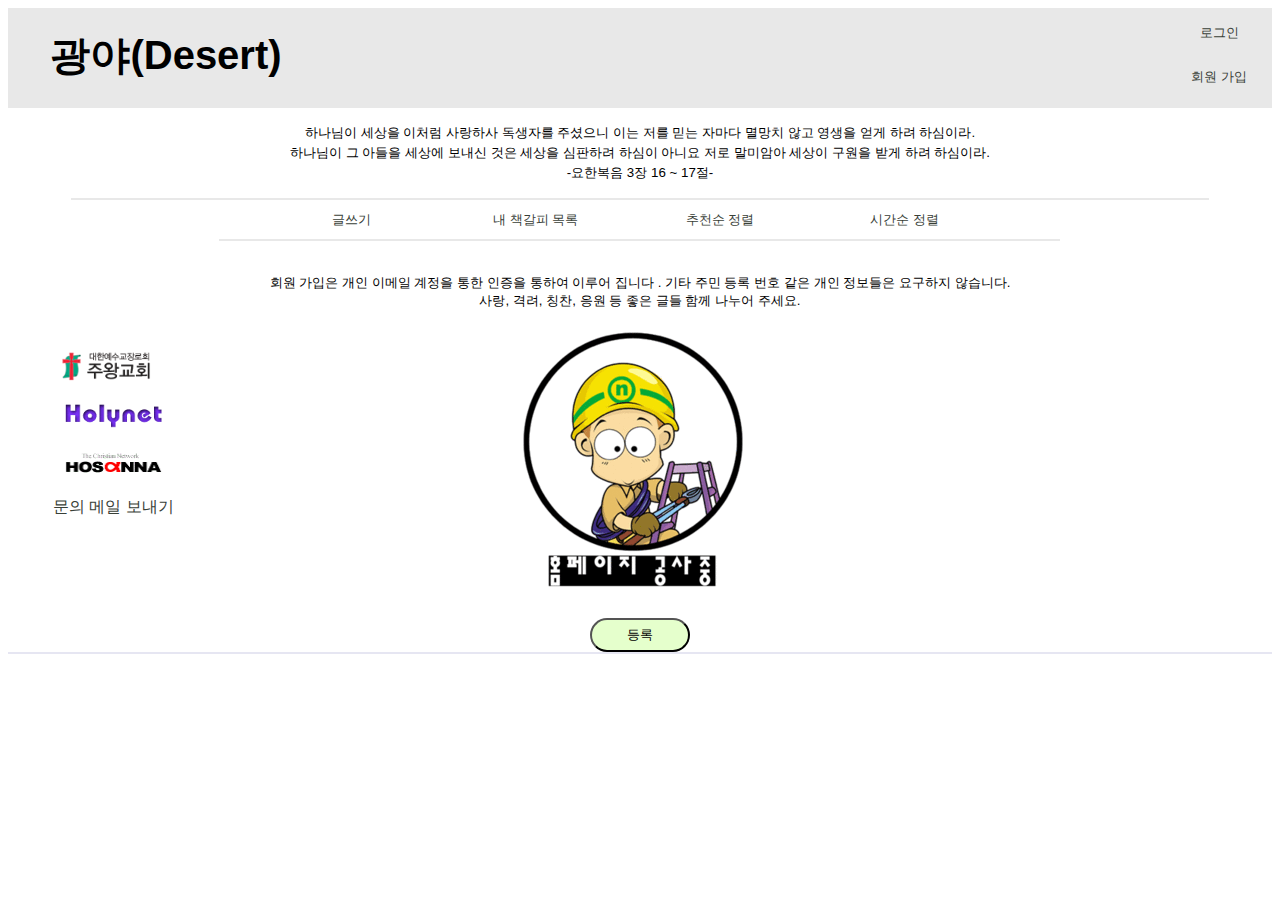
<file: main.html>
<!DOCTYPE html>
<html>
<head>
	<meta name="viewport" content="width=device-width, initial-scale=1.0" charset="euc-kr">
	<title>����</title>
	<link rel="stylesheet" href="css/basicstyle.css">
	<link rel="stylesheet" href="css/layout.css">
	<link rel="stylesheet" href="css/menustyle.css">
</head>
<script>
    // Get the modal
    var modal = document.getElementById('LoginDiv');

    // When the user clicks anywhere outside of the modal, close it
    window.onclick = function(event) {
        if (event.target == modal) {
            modal.style.display = "none";
        }
    }
</script>
<body>
	<div class="header">
		<div class="col-3 col-m-3">
			<div class="titlecenter">
                <a style="color:black" href="main.html"><h1>����(Desert)</h1></a>
			</div>
		</div>
		<div class="col-8 col-m-11">
			<p></p>
		</div>
		<div class="col-1 col-m-12">
			<div class="loginicon">
                <button class="LoginbuttonInMain" onclick="document.getElementById('LoginDiv').style.display = 'block'" style="width:auto;"> �α��� </button>
                <a href="#" class="DefaultLink">ȸ�� ����</a>
			</div>	
		</div>
	</div>
    <div id="LoginDiv" class="modal">
        <form class="modal-content animate" action="/Logini_Proc.php" method="post">
            <div class="LogInimgcontainer">
                <h2>�α��� ȭ��</h2>
                <span onclick="document.getElementById('LoginDiv').style.display = 'none'" class="close" title="Close Modal">&times;</span>
                <img src=".\img\beautiful-skies-eternity.jpg" alt="Avatar" class="avatar"> <br/>
                �ϳ����� ������ ��ó�� ����ϻ� �����ڸ� �ּ����� �̴� ���� �ϴ� �ڸ��� ���ġ �ʰ� ������ ��� �Ϸ� �Ͻ��̶�. <br>
                �ϳ����� �� �Ƶ��� ���� ������ ���� ������ �����Ϸ� �Ͻ��� �ƴϿ� ���� ���̾Ͼ� ������ ������ �ް� �Ϸ� �Ͻ��̶�. <br>
                -���Ѻ��� 3�� 16 ~ 17��-
            </div>
            <div class="LoginFormContainer">
                <label><b>Username</b></label>
                <input type="text" placeholder="Enter Username" name="WildID" required>
                <label><b>Password</b></label>
                <input type="password" placeholder="Enter Password" name="WildPW" required>
                <button type="submit" class="Loginbutton">Login</button>
            </div>
            <div class="LoginFormContainer" style="background-color:#f1f1f1">
                <button type="button" onclick="document.getElementById('LoginDiv').style.display = 'none'" class="LoginCancelbtn">Cancel</button>
                <span class="psw">Forgot <a href="#">password?</a></span>
            </div>
        </form>
    </div>
    <center>
        <div class="hangingboard">
       
                �ϳ����� ������ ��ó�� ����ϻ� �����ڸ� �ּ����� �̴� ���� �ϴ� �ڸ��� ���ġ �ʰ� ������ ��� �Ϸ� �Ͻ��̶�. <br>
                �ϳ����� �� �Ƶ��� ���� ������ ���� ������ �����Ϸ� �Ͻ��� �ƴϿ� ���� ���̾Ͼ� ������ ������ �ް� �Ϸ� �Ͻ��̶�. <br>
                -���Ѻ��� 3�� 16 ~ 17��-

        </div>
	<div class="navclass">
		<div class="col-2 col-m-2">
			<p></p>
		</div>
		<div class="col-8 col-m-10">
            <center>
                <div class="menucenter">
                    <label for="show-menu" class="show-menu">Show Menu</label>
                    <input type="checkbox" id="show-menu" role="button">
                    <ul class="menu-header" id="menuheader">
                        <li><a href="#">�۾���</a></li>
                        <li><a href="#">�� å���� ���</a></li>
                        <li><a href="#">��õ�� ����</a></li>
                        <li><a href="#">�ð��� ����</a></li>
                    </ul>
                </div>
            </center>
		</div>
		<div class="col-2 col-m-12">
			<p></p>
		</div>
	</div>
    <br /><br /><br /><br />
    	<div class="Welcomeboard">
		                    ȸ�� ������ ���� �̸��� ������ ���� ������ ���Ͽ� �̷�� ���ϴ� . ��Ÿ �ֹ� ��� ��ȣ ���� ���� �������� �䱸���� �ʽ��ϴ�. <br/>
		                     ���, �ݷ�, Ī��, ���� �� ���� �۵� �Բ� ������ �ּ���.
		</div>
		<div class="textbody">
			<div class="col-2 col-m-2">
				<div class="bodysidecenter">
	                <br /><br />
	                <div class="siteconnection">
	                    <a href="http://juwang.org/" target="_blank">
	                        <img src=".\img\LordKingChurch.png" alt="�ֿ� ��ȸ" style="width:120px;height:30px">
	                    </a>
	                    <br /><br />
	                    <a href="http://www.holybible.or.kr/" target="_blank">
	                        <img src=".\img\bibl_logo4.gif" alt="Mountain View" style="width:100px;height:25px">
	                    </a>
	                    <br /><br />
	                    <a href="http://www.hosanna.net/" target="_blank">
	                        <img src=".\img\hosanna_logo0.gif" alt="Mountain View" style="width:100px;height:25px">
	                    </a>
	                </div>
	                <br />
	                <div class="adminemail">
	                    <a href="mailto:joel.kim0517@gmail.com?subject=���� �����ڿ���">
	                        	<linkfont> ���� ���� ������</linkfont>
	                    </a>
	                </div>
				</div>
			</div>
			<div class="col-8 col-m-10">
				<div class="bodycenter">
				<br>
				<img src=".\img\UnderConstruction.gif" alt="�� �� ��" style="width:265px;height:268px">
				<br>
				<center>
				<br>
				<!--<table id="showsimplecontenttable" border="1" style="width:90%;font-size:10pt">-->
                    <!--
                <table class="OverviewTable">
					<tr>
						<td class="SimpleInfo" colspan="5" align="center"> "joel" ���� ���� ������ϴ�</td>
					</tr>
					<tr>
						<td class="TitleInOverviewTable" colspan="4">������ ������ �����ϴ�.....................</td>
						<td class="TitleInOverviewTable" align="right">2017.Nov.15</td>
					</tr>
					<tr>
						<td class="SimpleContentInOverviewTable" colspan="5">������ �̷��� ������....................</td>
					</tr>
					<tr align="right">
						<td class="overviewTd20"> <img src=".\img\Smile.JPG" alt="����" style="width:22px;height:23px;">3 </td>
						<td class="overviewTd20"> <img src=".\img\NotAgree.JPG" alt="�����" style="width:22px;height:23px;">1 </td>
						<td class="overviewTd20"> <img src=".\img\Read.JPG" alt="��ȸ" style="width:21px;height:23px;">13</td>
						<td class="overviewTd20"> <img src=".\img\Comment.JPG" alt="���" style="width:21px;height:23px;">2 </td>
                        <td class="overviewTd20"> <img src=".\img\Modify.JPG" alt="�����ϱ�" style="width:21px;height:23px;">�����ϱ� </td>
					</tr>
				</table>
                        -->
                    <input type="button" class="WriteStoryButton" value="���">
				<br>
				</center>
				</div>
			</div>
			<div class="col-2 col-m-12">
				<div class="bodysidecenter">
				</div>
			</div>
		</div>
	</center>
	<div class="footer">
	<div class="col-2 col-m-2"></div>
	<div class="col-8 col-m-10"></div>
	<div class="col-2 col-m-12"></div>
	<!-- 
		<div class="footercenter">
			<H3></H3>
		</div>
 	-->
	</div>
</body>
</html>
</file>
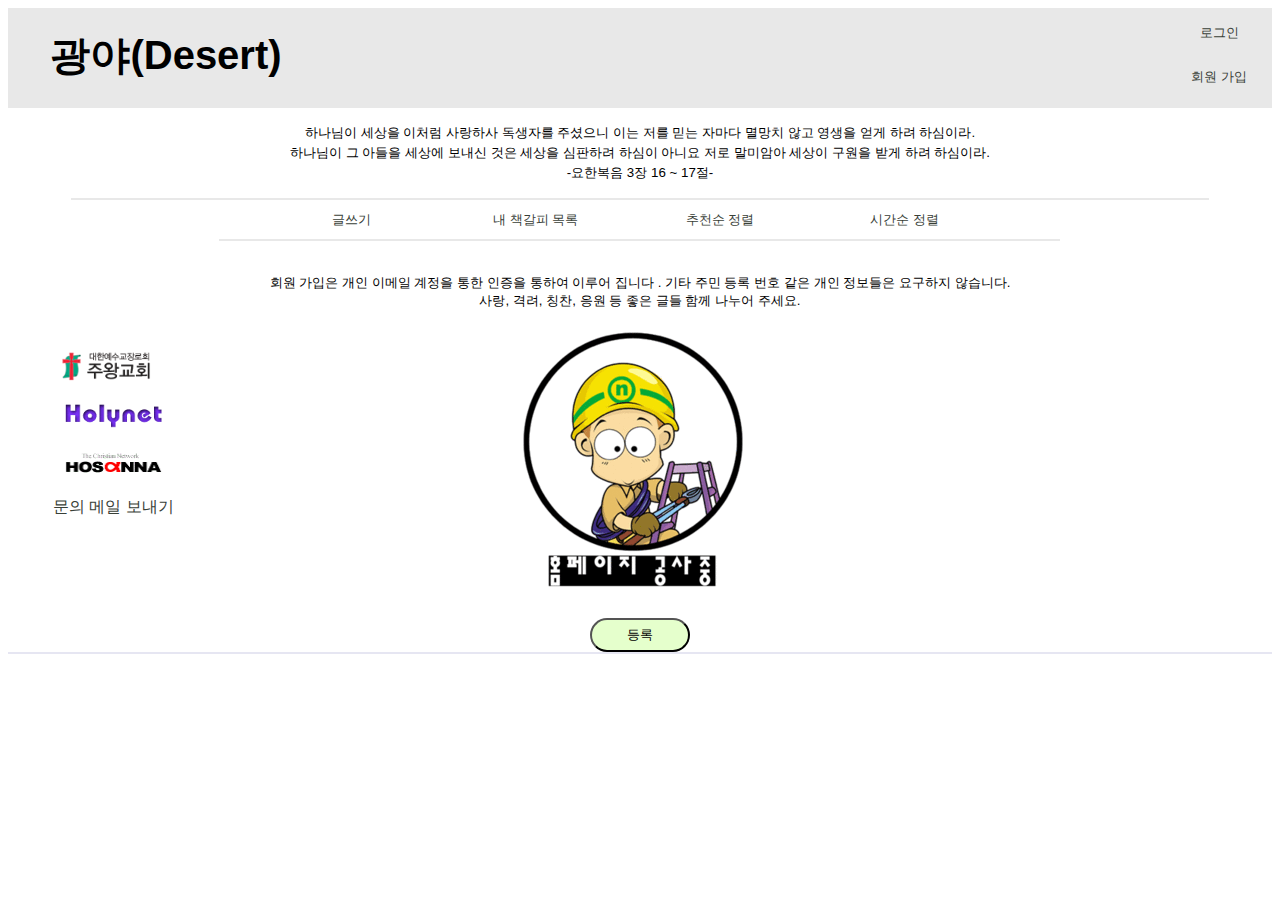
<file: setup-finish.html>
<html>
<head>
<meta http-equiv="content-type" content="text/html; charset=euc-kr">
<title>����</title>
</head>
<body>
<!--
<frameset rows="*,0" border=0>
<frame src="http://www.desert.or.kr/main.php" frameborder=0 scrolling=auto>
</frameset>
-->
<script>location.href = 'main.html';</script>
</body>
</html>
</file>
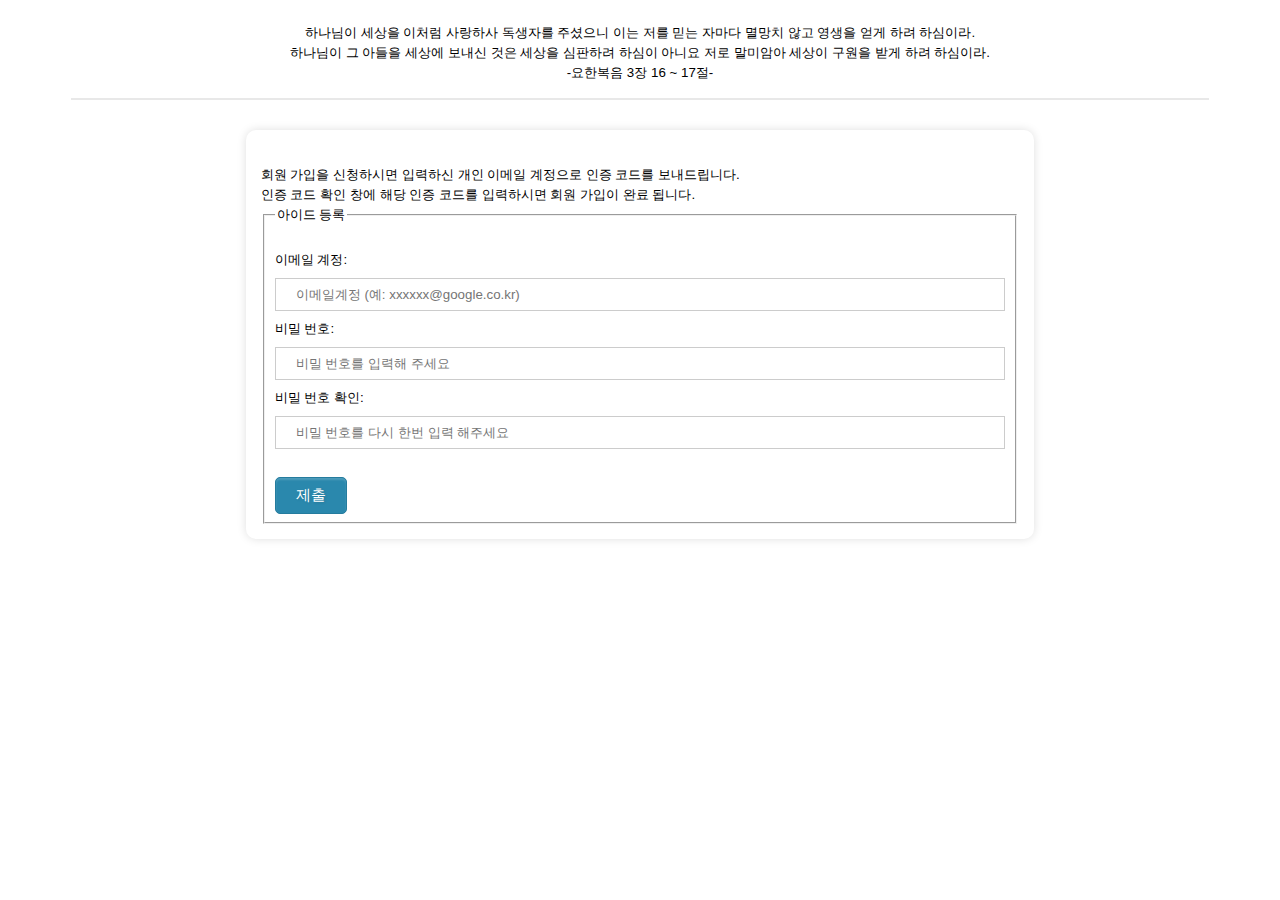
<file: Signin.html>
<!DOCTYPE html>
<html>
<head>
	<meta name="viewport" content="width=device-width, initial-scale=1.0" charset="euc-kr">
	<title>���� ȸ�� ����</title>
	<link rel="stylesheet" href="css/basicstyle.css">
	<link rel="stylesheet" href="css/layout.css">
	<link rel="stylesheet" href="css/menustyle.css">
</head>
<body>
    <center>
        <div class="hangingboard">
            �ϳ����� ������ ��ó�� ����ϻ� �����ڸ� �ּ����� �̴� ���� �ϴ� �ڸ��� ���ġ �ʰ� ������ ��� �Ϸ� �Ͻ��̶�. <br>
            �ϳ����� �� �Ƶ��� ���� ������ ���� ������ �����Ϸ� �Ͻ��� �ƴϿ� ���� ���̾Ͼ� ������ ������ �ް� �Ϸ� �Ͻ��̶�. <br>
            -���Ѻ��� 3�� 16 ~ 17��-
        </div>
    </center>
    <div class="col-2 col-m-2">
        <p></p>
    </div>
    <div class="col-8 col-m-10">
        <div class="signinform">
            <br />
                ȸ�� ������ ��û�Ͻø� �Է��Ͻ� ���� �̸��� �������� ���� �ڵ带 �����帳�ϴ�.<br />
                ���� �ڵ� Ȯ�� â�� �ش� ���� �ڵ带 �Է��Ͻø� ȸ�� ������ �Ϸ� �˴ϴ�. <br />
            <form action="Signin_Proc.php" >
                <fieldset>
                    <legend>���̵� ���</legend> <br />
                    �̸��� ����:<br>
                    <input type="text" name="email" placeholder="�̸��ϰ��� (��: xxxxxx@google.co.kr)" required><br>
                    ��� ��ȣ:<br>
                    <input type="text" name="password" placeholder="��� ��ȣ�� �Է��� �ּ���" required><br>
                    ��� ��ȣ Ȯ��:<br>
                    <input type="text" name="password_confirmation" placeholder="��� ��ȣ�� �ٽ� �ѹ� �Է� ���ּ���" required><br><br>
                    <input type="submit" value="����">
                </fieldset>
            </form>
        </div>
    </div>
    <div class="col-2 col-m-12">
        <p></p>
    </div>
    
</body>
</html>
</file>
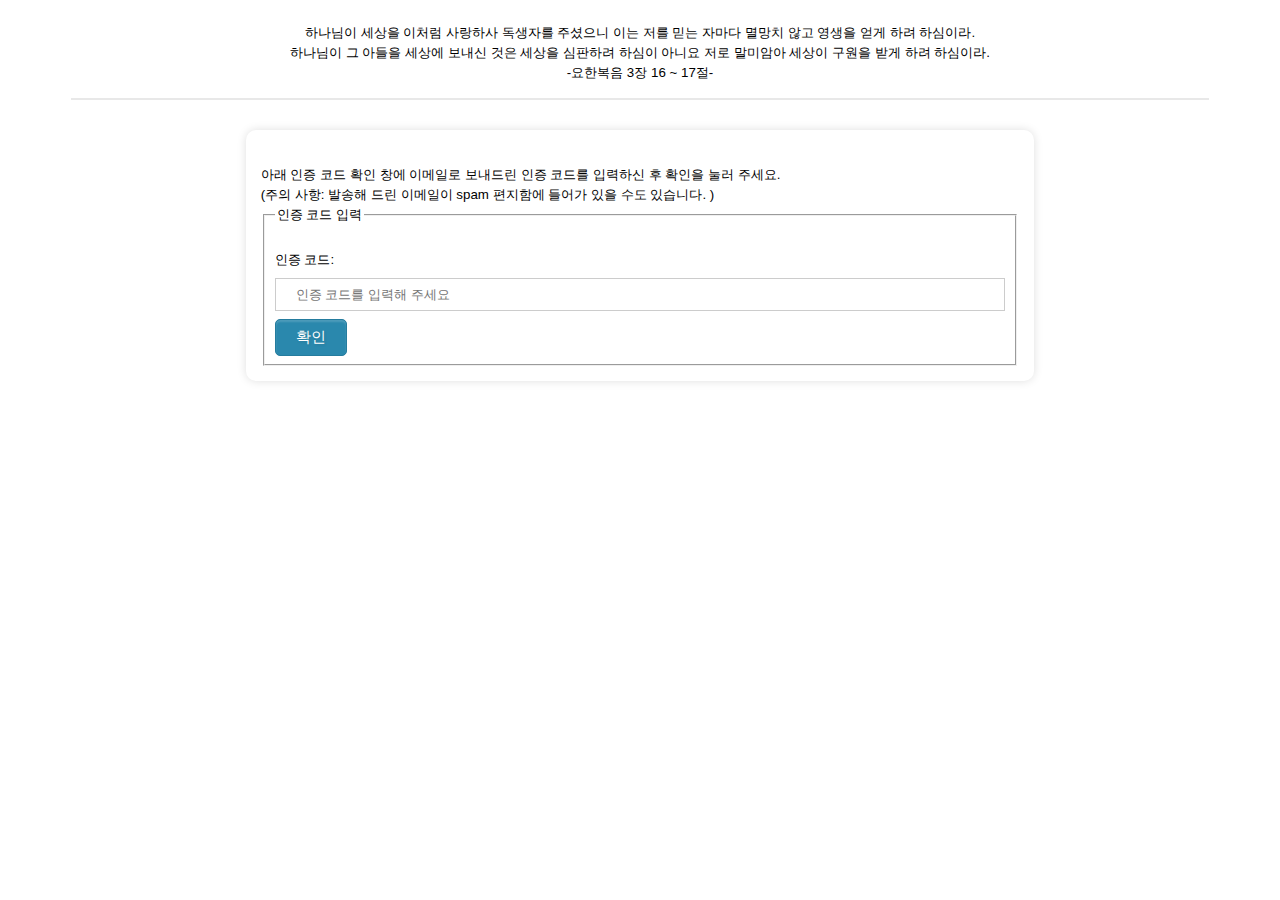
<file: SigninVerification.html>
<!DOCTYPE html>
<html>
<head>
	<meta name="viewport" content="width=device-width, initial-scale=1.0" charset="euc-kr">
	<title>���� ȸ�� ����</title>
	<link rel="stylesheet" href="css/basicstyle.css">
	<link rel="stylesheet" href="css/layout.css">
	<link rel="stylesheet" href="css/menustyle.css">
</head>
<body>
    <center>
        <div class="hangingboard">
            �ϳ����� ������ ��ó�� ����ϻ� �����ڸ� �ּ����� �̴� ���� �ϴ� �ڸ��� ���ġ �ʰ� ������ ��� �Ϸ� �Ͻ��̶�. <br>
            �ϳ����� �� �Ƶ��� ���� ������ ���� ������ �����Ϸ� �Ͻ��� �ƴϿ� ���� ���̾Ͼ� ������ ������ �ް� �Ϸ� �Ͻ��̶�. <br>
            -���Ѻ��� 3�� 16 ~ 17��-
        </div>
    </center>
    <div class="col-2 col-m-2">
        <p></p>
    </div>
    <div class="col-8 col-m-10">
        <div class="signinform">
            <br />
                �Ʒ� ���� �ڵ� Ȯ�� â�� �̸��Ϸ� �����帰 ���� �ڵ带 �Է��Ͻ� �� Ȯ���� ���� �ּ���.<br />
                (���� ����: �߼��� �帰 �̸����� spam �����Կ� �� ���� ���� �ֽ��ϴ�. )
                 <br />
            <form action="SigninVerification_Proc.php" >
                <fieldset>
                    <legend>���� �ڵ� �Է�</legend> <br />
                    ���� �ڵ�:<br>
                    <input type="text" name="VerificationCode" placeholder="���� �ڵ带 �Է��� �ּ���" required><br>
                    <input type="submit" value="Ȯ��">
                </fieldset>
            </form>
        </div>
    </div>
    <div class="col-2 col-m-12">
        <p></p>
    </div>
    
</body>
</html>
</file>
<file: css/basicstyle.css>
html {
    font-family: "Lucida Sans", sans-serif;
    -webkit-text-size-adjust:100%;
    -ms-text-size-adjust:100%
}

h1{
    font-size: 40px;
    font-style:normal;
    /*font-family:Gungsuh;*/
    font-family:Arial;
    font-weight:600;
    margin:.67em 0;
    line-height:1.1;
    margin-top:20px;
    margin-bottom:10px;
}

.companyname {
	position: absolute;
	min-width: 315px;
	padding: 10px 0 10px 10px;
	//padding: 20px 0 10px; /* This is for IE5 & 7*/
	//margin: 8px; /* This is for IE5 & 7.*/
}

.bodysidecenter {
  margin: auto;
  width: 80%;
  /*border: 3px solid black;*/
  padding: 5px;
  text-align: center;
  //width:95%; /* This is for IE5 & 7*/
}

.bodycenter {
  margin: auto;
  width: 100%;
  /*border: 3px solid black;*/
  text-align: center;
  /*min-width: 350px;*/
  min-width: 213px;
  //width:95%; /* This is for IE5 & 7*/
}


.titlecenter {
  margin: auto;
  text-align: center;
  height: 80px;
  padding: 5px 0px 0px 0px;
  min-width: 300px;

  /*border: 3px solid #73AD21;*/
  //padding: 10px 0 10px; /* This is for IE5 & 7*/
}

.form-style-10{
    width:450px;
    padding:30px;
    margin:40px auto;
    background: #FFF;
    border-radius: 10px;
    -webkit-border-radius:10px;
    -moz-border-radius: 10px;
    box-shadow: 0px 0px 10px rgba(0, 0, 0, 0.13);
    -moz-box-shadow: 0px 0px 10px rgba(0, 0, 0, 0.13);
    -webkit-box-shadow: 0px 0px 10px rgba(0, 0, 0, 0.13);
}
.signinform{
    width:90%;
    min-width:300px;

    padding:15px;
    margin:30px auto;
    background-color:FFF;
    border-radius: 10px;
    -webkit-border-radius:10px;
    -moz-border-radius: 10px;
    box-shadow: 0px 0px 10px rgba(0, 0, 0, 0.13);
    -moz-box-shadow: 0px 0px 10px rgba(0, 0, 0, 0.13);
    -webkit-box-shadow: 0px 0px 10px rgba(0, 0, 0, 0.13);

    text-align:left;
    /*font-family:'Times New Roman';*/
    font-size: 10pt;
    font-style:normal;
    line-height:1.5em;
}

.signinform input[type="button"], 
.signinform input[type="submit"]{
    background: #2A88AD;
    padding: 8px 20px 8px 20px;
    border-radius: 5px;
    -webkit-border-radius: 5px;
    -moz-border-radius: 5px;
    color: #fff;
    text-shadow: 1px 1px 3px rgba(0, 0, 0, 0.12);
    font: normal 30px 'Bitter', serif;
    -moz-box-shadow: inset 0px 2px 2px 0px rgba(255, 255, 255, 0.17);
    -webkit-box-shadow: inset 0px 2px 2px 0px rgba(255, 255, 255, 0.17);
    box-shadow: inset 0px 2px 2px 0px rgba(255, 255, 255, 0.17);
    border: 1px solid #257C9E;
    font-size: 15px;
}
.signinform input[type="button"]:hover, 
.signinform input[type="submit"]:hover{
    background: #2A6881;
    -moz-box-shadow: inset 0px 2px 2px 0px rgba(255, 255, 255, 0.28);
    -webkit-box-shadow: inset 0px 2px 2px 0px rgba(255, 255, 255, 0.28);
    box-shadow: inset 0px 2px 2px 0px rgba(255, 255, 255, 0.28);
}


.titleimage {
	max-width:320px;
	border: 2px solid #73AD21;
}

.loginicon {
  margin: auto;
  height: 100%;
  padding: 0px 0px 0px 0px;
  text-align: center;
  vertical-align: middle;
  /*border: 3px solid #73AD21;*/
  //padding: 10px 0 10px; /* This is for IE5 & 7*/
}
.loginimage {
	width: 90%;
	//width: 170px; /* This is for IE5 & 7*/
	max-width: 170px;
	border: 2px solid red;
}

/*
    Hanging Board
*/
.hangingboard{
    text-align:center;
    padding-top:15px;
    padding-bottom:15px;
    /*font-family:'Times New Roman';*/
    font-size: 10pt;
    font-style:normal;
    border-bottom: 2px solid #E8E8E8;
    width:90%;
    min-width:320px;
    background-color:white;
    line-height:1.5em;
	/*border:2px solid red;*/
}
.Welcomeboard{
    /*font-family:'Times New Roman';*/
    font-size: 10pt;
    font-style:normal;
    min-width:320px;
    width:90%;
    //border-bottom: 2px solid #E8E8E8;
}


.footercenter {
  margin: auto;
  width: 80%;
  /*border: 3px solid #73AD21;*/
  padding: 10px;
  text-align: center;
  //width:95%; /* This is for IE5 & 7*/
}

/*
* Link Style
*/

a:link    {color:#384037; background-color:transparent; text-decoration:none}
a:visited {color:#373C40; background-color:transparent; text-decoration:none}
a:hover   {color:#6C6D80; background-color:transparent; text-decoration:none}
a:active  {color:#403B37; background-color:transparent; text-decoration:none}


@media screen and (min-width : 501px){

}

@media screen and (max-width : 500px){

}

@media screen and (max-width : 760px){

}


/*
* Table Style
*/
.OverviewTable
{
    /*background-color:#786D5F;*/
    /*background-color:#37382B;*/
    /*color:#E5E4E2;*/
    width:90%;
    /*border:solid;*/
    font-size:10pt;
}
.overviewTd20{
    width:20%;
}
.overviewTd25{
    width:25%;
}

.SimpleInfo
{
    background-color:#eeffe6;
}

.TitleInOverviewTable
{
    background-color:#ffffe6;
}

.SimpleContentInOverviewTable
{
    background-color:#ddffcc;
}

/*
*
*/
.companyintro{
	text-align: left;
	background-color: blue;
}
.companyceoname {
	text-align: right;
}
.companyloc {
	text-align: left;
	background-color: yellow;
}

/*
* Button Style
*/
.DefaultLink {
    background-color: #E8E8E8;
    color:black;
    display:inline-block;
    text-align: center;
    text-decoration: none;
    display: inline-block;
    font-size: 13px;
    width:60px;
    padding:10px 0px;
    cursor: pointer;
    border:none;
}
.DefaultLink:hover {
    color:limegreen;
}

.WriteStoryButton {
	background-color:#E5FFCC;
	-moz-border-radius:28px;
	-webkit-border-radius:28px;
	display:inline-block;
	cursor:pointer;
	color:#000000;
	/*font-family:Arial;*/
	font-size:10pt;
	padding:6px 15px;
	text-decoration:none;
    width:100px;
}
.WriteStoryButton:hover {
	background-color:#5cbf2a;
    //background-color:#FF66B2;
}
.WriteStoryButton:active {
	position:relative;
	top:1px;
}

/* Set a style for all buttons */
.LoginbuttonInMain {
    background-color: #E8E8E8;
    color: #384037;
    padding: 8px 5px;
    margin: 8px 0;
    border: none;
    cursor: pointer;
    width: 100%;
}
.LoginbuttonInMain:hover {
    color:limegreen;
}

.Loginbutton {
    background-color: #4CAF50;
    color: white;
    padding: 14px 20px;
    margin: 8px 0;
    border: none;
    cursor: pointer;
    width: 100%;
}

.Loginbutton:hover {
    opacity: 0.8;
}

.ButtonlikeLink {
    background:none!important;
    background-color:red;
    color:inherit;
    border:none;
    padding:0!important;
    /*font-family:'Times New Roman';*/
    font-size: 10pt;
    font-style:normal;
    border-bottom:1px solid #444;
    cursor: pointer;
}



.SigninbuttonInMain {
    background-color: #E8E8E8;
    color: #384037;
    padding: 8px 5px;
    margin: 8px 0;
    border: none;
    cursor: pointer;
    width: 100%;
}
.SigninbuttonInMain:hover {
    color:limegreen;
}

.Signinbutton {
    background-color: #4CAF50;
    color: white;
    padding: 14px 20px;
    margin: 8px 0;
    border: none;
    cursor: pointer;
    width: 100%;
}

.Signinbutton:hover {
    opacity: 0.8;
}

/* Extra styles for the cancel button */
.LoginCancelbtn {
    width: auto;
    padding: 10px 18px;
    border: none;
}

.LoginCancelbtn:hover {
    background-color: #E8E1E0;
}
.SigninCancelbtn {
    width: auto;
    padding: 10px 18px;
    border: none;
}

.SigninCancelbtn:hover {
    background-color: #E8E1E0;
}
/* The Close Button (x) */
.close {
    position: absolute;
    right: 25px;
    top: 0;
    color: #000;
    font-size: 35px;
    font-weight: bold;
}

.close:hover,
.close:focus {
    color: red;
    cursor: pointer;
}

/*
* Input Style
*/
/* Full-width input fields */
input[type=text], input[type=password] {
    width: 100%;
    padding: 8px 20px;
    margin: 8px 0;
    display: inline-block;
    border: 1px solid #ccc;
    box-sizing: border-box;
}


/*
* Form style.
*/
.Loginform {
    border: 1px solid #f1f1f1;
}

.LoginFormContainer {
    padding: 16px;
}

.LogInimgcontainer {
    text-align: center;
    margin: 24px 0 12px 0;
    position: relative;
}

.Signinform {
    border: 1px solid #f1f1f1;
}

.SigninFormContainer {
    padding: 16px;
}

.SignInimgcontainer {
    text-align: center;
    margin: 24px 0 12px 0;
    position: relative;
}

img.avatar {
    width: 30%;
    //border-radius: 80%;
}

span.psw {
    float: right;
    padding-top: 16px;
}



/* The Modal (background) */
.modal {
    display: none; /* Hidden by default */
    position: fixed; /* Stay in place */
    z-index: 1; /* Sit on top */
    left: 0;
    top: 0;
    width: 100%; /* Full width */
    height: 100%; /* Full height */
    overflow: auto; /* Enable scroll if needed */
    background-color: rgb(0,0,0); /* Fallback color */
    background-color: rgba(0,0,0,0.4); /* Black w/ opacity */
    padding-top: 60px;
}

/* Modal Content/Box */
.modal-content {
    background-color: #fefefe;
    margin: 3% auto 10% auto; /* 5% from the top, 15% from the bottom and centered */
    border: 1px solid #888;
    width: 80%; /* Could be more or less, depending on screen size */
}



/* Add Zoom Animation */
.animate {
    -webkit-animation: animatezoom 0.6s;
    animation: animatezoom 0.6s
}

@-webkit-keyframes animatezoom {
    from {-webkit-transform: scale(0)} 
    to {-webkit-transform: scale(1)}
}
    
@keyframes animatezoom {
    from {transform: scale(0)} 
    to {transform: scale(1)}
}

/* Change styles for span and cancel button on extra small screens */
@media screen and (max-width: 350px) {
    span.psw {
       display: block;
       float: none;
    }
    .cancelbtn {
       width: 100%;
    }
    .modal {
        padding-top: 30px;
    }
    .modal-content {
        width: 90%; /* Could be more or less, depending on screen size */
    }

}
</file>
<file: css/layout.css>
/* For mobile phones: */
[class*="col-"] {
    width: 100%;
    float: left;
}

[class*="wrapper-"] {
    width: 100%;
    float: left;
    background-color: white;
}

.header {
  background-color: #E8E8E8;
  height: 220px;
  min-width: 320px;
}

/*
.wrapper {
	position: relative;
	clear: both;
	background-color: black;
	width: 
}
*/

/* For tablets: */
@media only screen and (min-width: 500px;) {
    .col-m-1 {width: 8.33%;}
    .col-m-2 {width: 16.66%;}
    .col-m-3 {width: 25%;}
    .col-m-4 {width: 33.33%;}
    .col-m-5 {width: 41.66%;}
    .col-m-6 {width: 50%;}
    .col-m-7 {width: 58.33%;}
    .col-m-8 {width: 66.66%;}
    .col-m-9 {width: 75%;}
    .col-m-10 {width: 83.33%;}
    .col-m-11 {width: 91.66%;}
    .col-m-12 {width: 100%;}
    
    .header {
    	height: 100px;
    }
    
}

/* For desktop: */
@media only screen and (min-width: 760px) {
    .col-1 {width: 8.33%;}
    .col-2 {width: 16.66%;}
    .col-3 {width: 25%; }
    .col-4 {width: 33.33%;}
    .col-5 {width: 41.66%;}
    .col-6 {width: 50%;}
    .col-7 {width: 58.33%;}
    .col-8 {width: 66.66%; }
    .col-9 {width: 75%;}
    .col-10 {width: 83.33%; }
    .col-11 {width: 91.66%;}
    .col-12 {width: 100%;}

    .header {
    	height: 100px;
    }
}



.textbody {
  position: relative;
  clear: both;
  //background-color: gray;
  display: block;
  min-width: 320px;
}

.textbody:after {
  content: "";
  clear: both;
  display: block;
}

.footer {
  background-color: #E6E6F2;
  color: #373C40;
  clear: both;
  padding: 1px; /* To prevent that an unwanted block is created */
  min-width: 320px;
}

.container {
	position: absolute;
	left: 40%;
	background-color: blue;
}
</file>
<file: css/menustyle.css>
.navclass{
	padding: 1px; /* To prevent that an unwanted block is created */
	min-width: 320px;
	text-align: center;
	/*background-color: #F2F2E6;*/
}

.menucenter {
	margin: 0px;
	width: 100%;		/* should be matched with 'bodycenter' */ 
	/*border: 3px solid black;*/
	text-align: center;
}

ul.menu-header {
  list-style-type: none;
  margin: 0px;
  overflow: hidden;
  font-size: 10pt;
  border-bottom: 2px solid #E8E8E8;
  /*background-color: #F2F2E6;*/
  /*border: 3px solid red;*/
}

ul.menu-header li {
	float: left;
	width: 23%;
    /*border: 3px solid red;*/
}

ul.menu-header li a {
	display: inline-block;
	text-align: center;
	padding: 10px 0px;
	text-decoration: none;
}


/*Style 'show menu' label button and hide it by default*/
.show-menu {
	font-family: "Helvetica Neue", Helvetica, Arial, sans-serif;
	text-decoration: none;
	/*color: #ffffff;*/
	background: #19c589;
	text-align: center;
	padding: 10px 0;
	display: none;
}

/*Hide checkbox*/
input[type=checkbox]{
    display: none;
}

/*Show menu when invisible checkbox is checked*/
input[type=checkbox]:checked ~ #menuheader{
    display: block;
}


/*@media screen and (min-width : 801px){*/
@media screen and (min-width : 501px){

}

/* For tablets: */
@media only screen and (max-width: 500px) {

	ul.menu-header {
		position: static;
		display: none;
	}
	/*Create vertical spacing*/
	ul.menu-header li {
		margin-bottom: 1px;
	}
	/*Make all menu links full width*/
	ul.menu-header li, ul.menu-header li a {
		width: 100%;
	}

	ul.product li, ul.product li a {
		float: center;
		width: 100%;
		padding: 0px 0px;
	}
	/*Display 'show menu' link*/
	.show-menu {
		display:block;
	}
	
	ul.menu-header li a {
		display: inline-block;
		text-align: center;
		padding: 10px 5px;
		text-decoration: none;
		//width: 70px;
		//width: 75px;
	}
	
	.menucenter {
	  margin: auto;
	  text-align: center;
	  width: 90%;
	  /*width: 320px;*/
	  /*border: 3px solid #73AD21;*/
	  /*padding: 10px;*/
	  /*width:500px;*/ /* This is for IE5 & 7*/
	}
	div.grid-contentlist4 {
		float: center;
		width: 100%;
	}
	div.grid-contentlist5 {
		float: center;
		width: 100%;
	}
	
	.footercenter {
		width: 300px;
	}
}

/*@media screen and (max-width : 800px){*/

@media screen and (max-width : 760px){
	.menucenter {
		width: 100%;
	}
}
</file>
